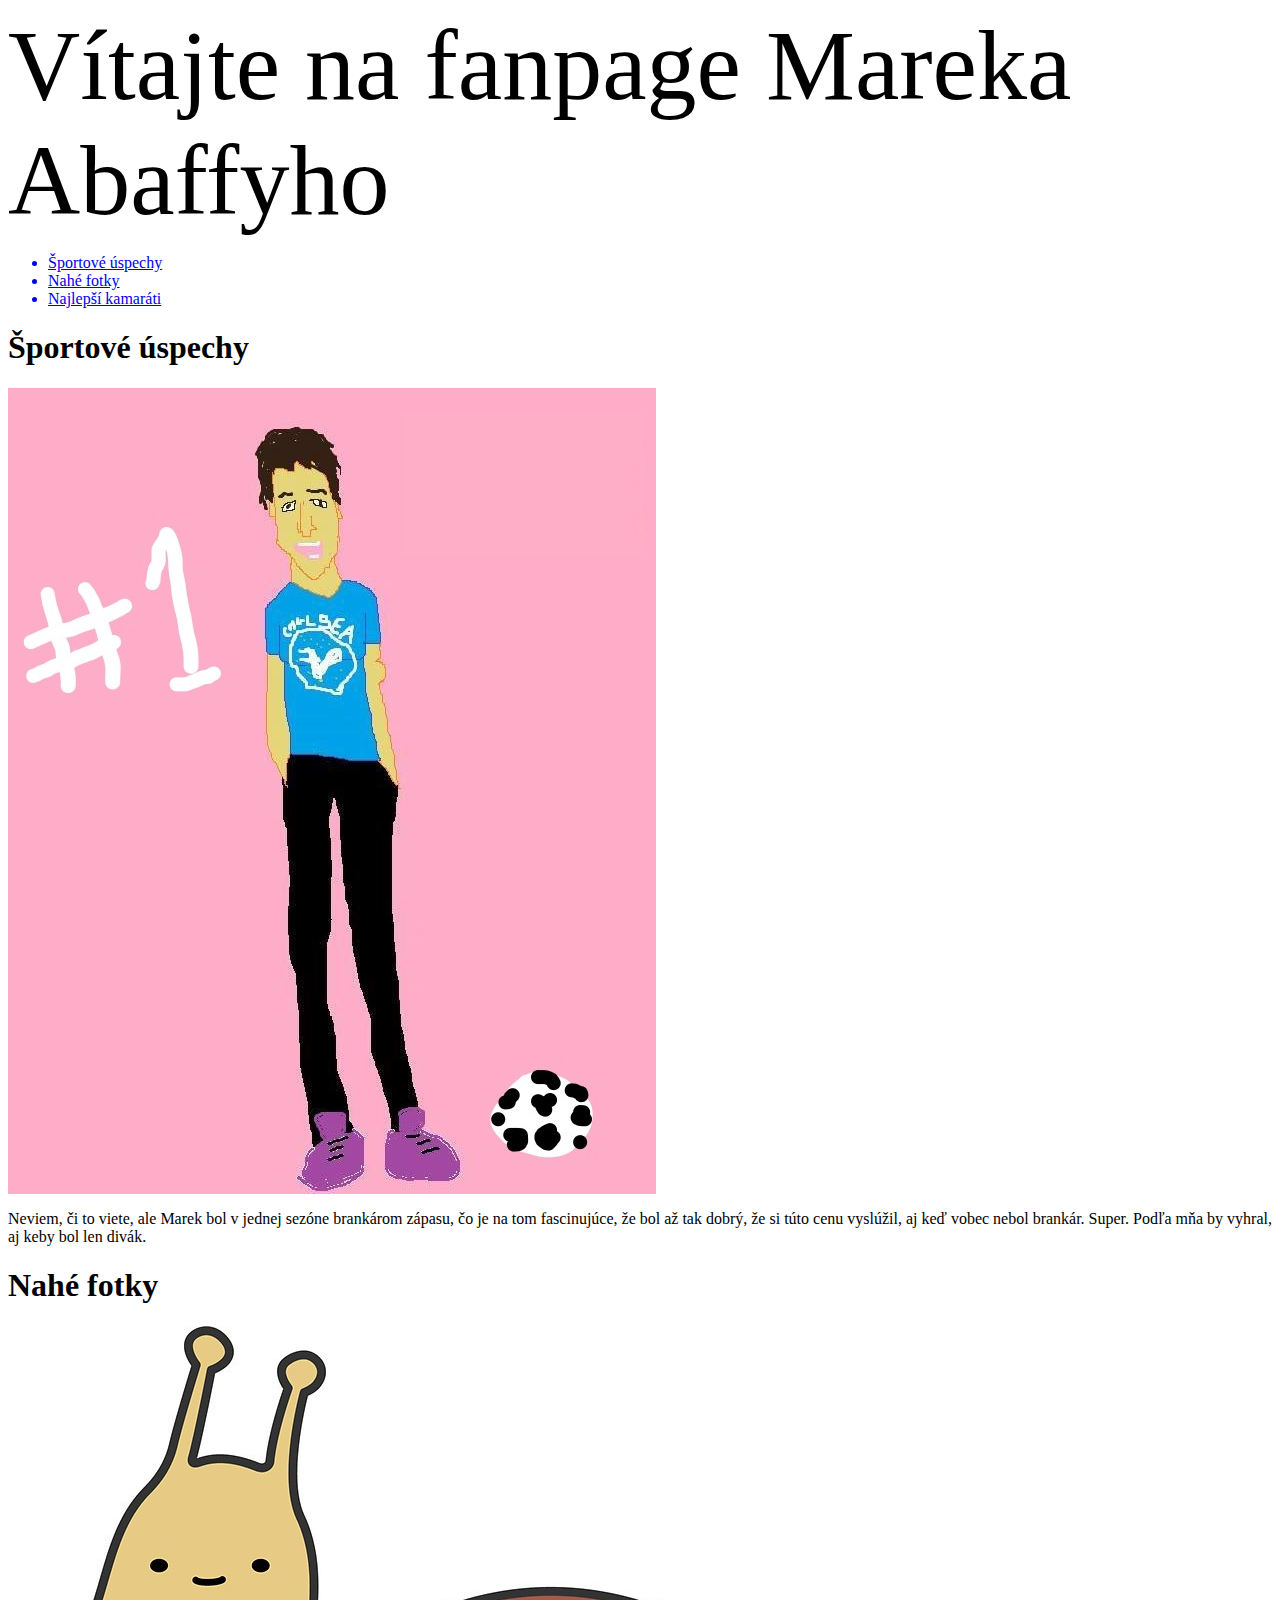
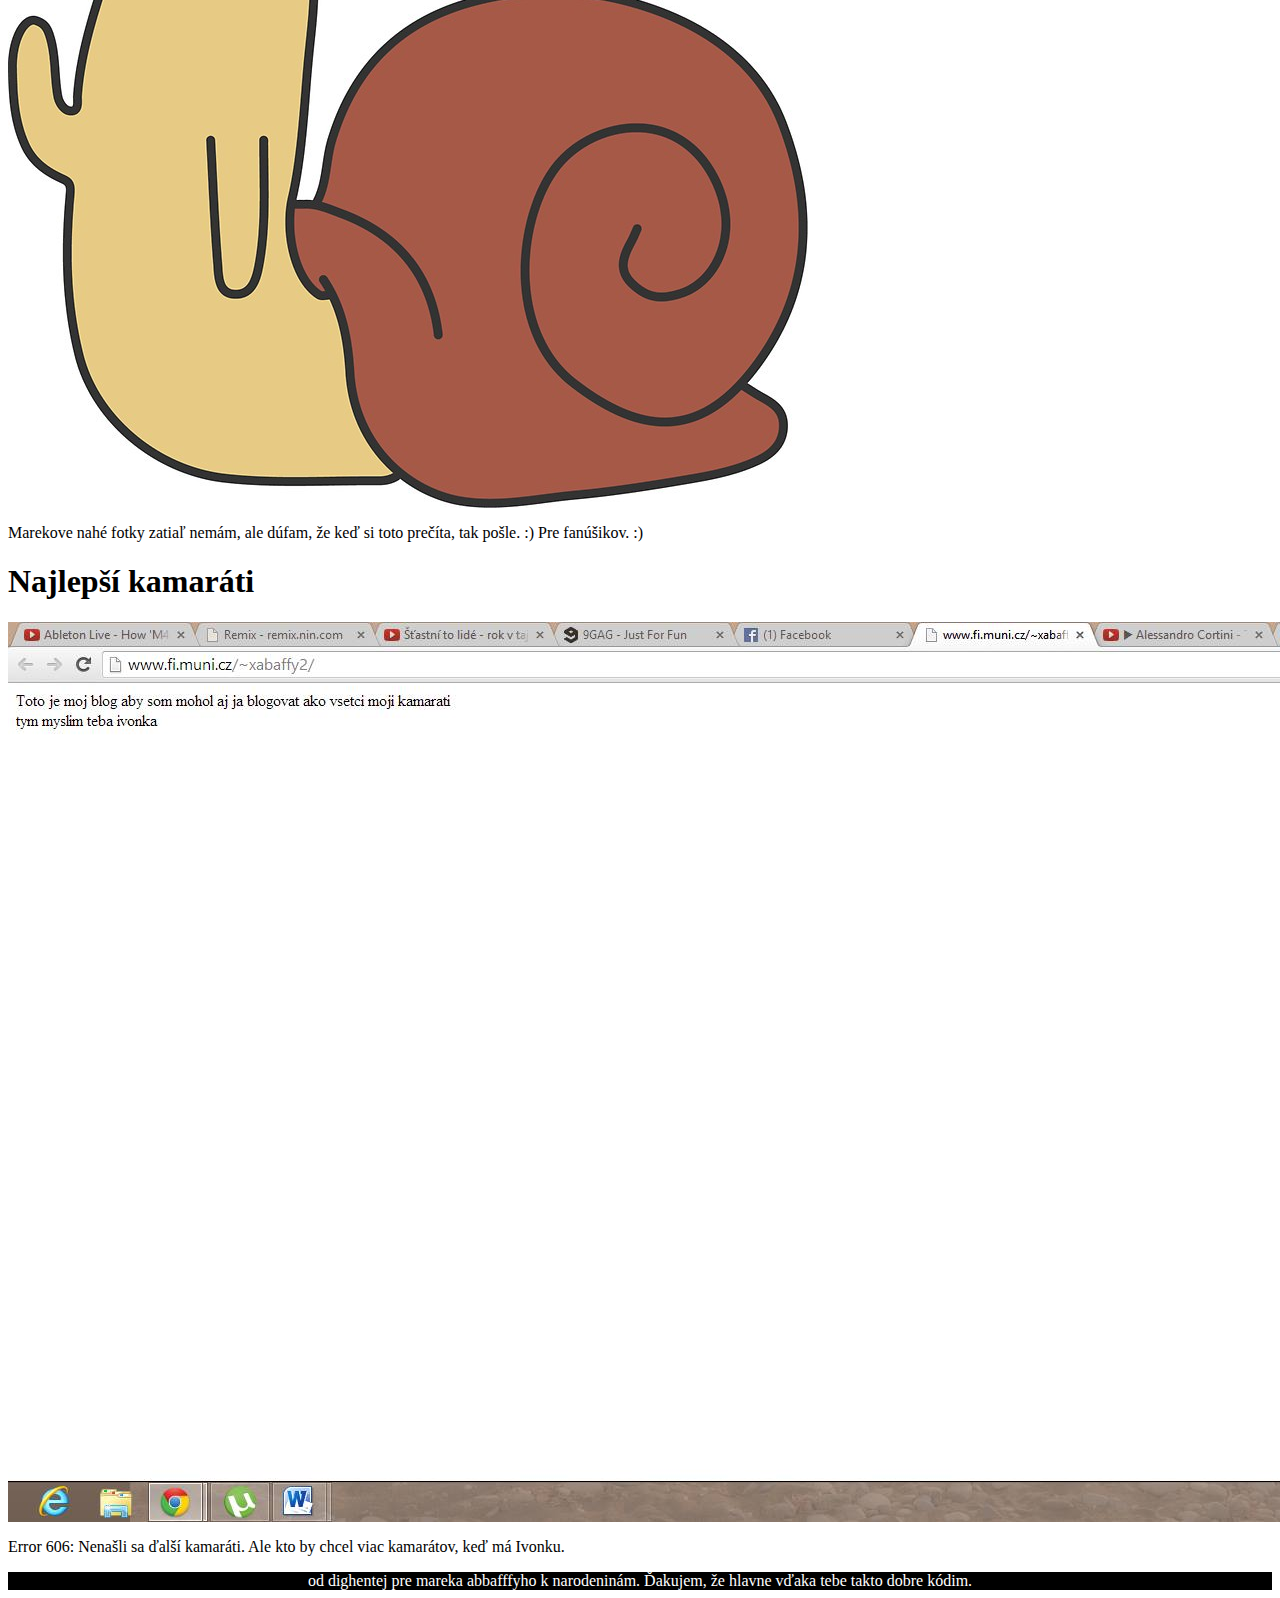
<file: index.html>
<html>

<head>
  <title>Hello Marek</title>
  <link href = "style.css" rel = "stylesheet">
</head>

<body>

  <header>Vítajte na fanpage Mareka Abaffyho</header>

  <nav>
    <ul>
      <a href = "#sport"><li>Športové úspechy</li></a>
      <a href = "#nudes"><li>Nahé fotky</li></a>
      <a href = "#friends"><li>Najlepší kamaráti</li></a>
  </nav>

  <div id = "sport">
  <h1>Športové úspechy</h1>
  <img src = "marek.jpg">
  <p> Neviem, či to viete, ale Marek bol v jednej sezóne brankárom zápasu, čo je na tom fascinujúce, že bol až tak dobrý, že si túto cenu vyslúžil, aj keď vobec nebol brankár. Super. Podľa mňa by vyhral, aj keby bol len divák. <p/>
  </div>
  <div id = "nudes">
  <h1>Nahé fotky</h1>
  <img src = "slimak.jpg" alt = "marek nahý">
  <p> Marekove nahé fotky zatiaľ nemám, ale dúfam, že keď si toto prečíta, tak pošle. :) Pre fanúšikov. :)</p>
  </div>
  <div id = "friends">
  <h1>Najlepší kamaráti</h1>
  <img src = "blog.jpg" alt = "ivonka">
  <p> Error 606: Nenašli sa ďalší kamaráti. Ale kto by chcel viac kamarátov, keď má Ivonku. </p>
  </div>

</body>

  <footer>od dighentej pre mareka abbafffyho k narodeninám. Ďakujem, že hlavne vďaka tebe takto dobre kódim.</footer>

</html>
</file>
<file: style.css>
header {
font-size: 100px;
}

footer {
color: white;
background-color: black;
text-align: center;
}
</file>
